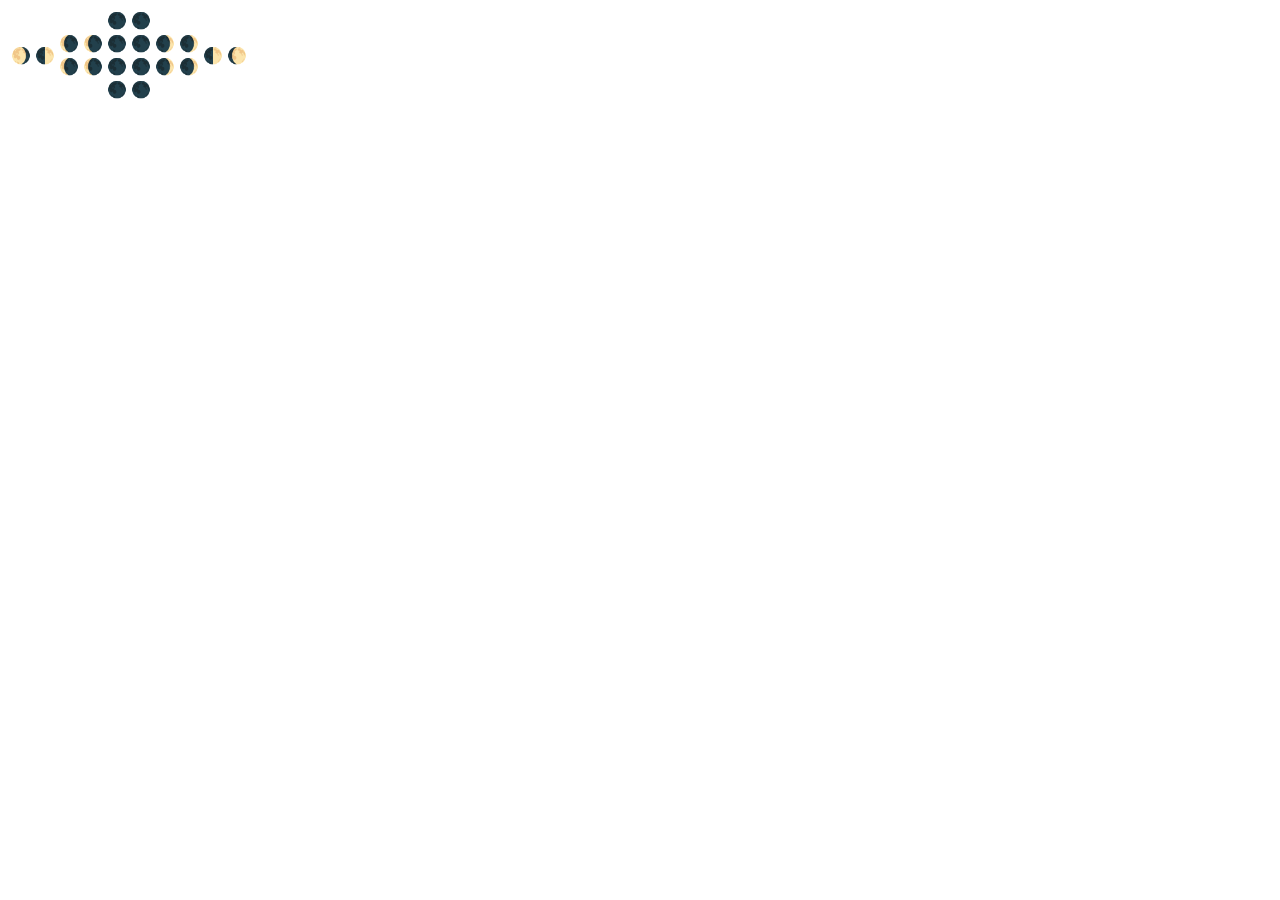
<file: moons.html>
<!DOCTYPE html>
<html>
    <head>
        <style>
            p {
                margin: 0;
            }
        </style>
    </head>
    <body>
        <table>
            <tr>
                <td colspan="4">
                </td>
                <td>
                   <p>&#127761;</p>
                </td>
                <td>
                   <p>&#127761;</p>
                </td>
                <td colspan="4">
                </td>
            </tr>
            <tr>
                <td rowspan="2">
                    <p>&#127766;</p>
                </td>
                <td rowspan="2">
                  <p>&#127763;</p>  
                </td>
                <td>
                   <p>&#127768;</p> 
                </td>
                <td>
                    <p>&#127768;</p>
                </td>
                <td>
                   <p>&#127761;</p>
                </td>
                <td>
                   <p>&#127761;</p>
                </td>
                <td>
                    <p>&#127762;</p>
                </td>
                <td>
                    <p>&#127762;</p>
                </td>
                <td rowspan="2">
                    <p>&#127763;</p>
                </td>
                <td rowspan="2">
                    <p>&#127764;</p>
                </td>
            </tr>
            <tr>
                <td>
                   <p>&#127768;</p> 
                </td>
                <td>
                    <p>&#127768;</p>
                </td>
                <td>
                   <p>&#127761;</p>
                </td>
                <td>
                   <p>&#127761;</p>
                </td>
                <td>
                    <p>&#127762;</p>
                </td>
                <td>
                    <p>&#127762;</p>
                </td>
            </tr>
            <tr>
                <td colspan="4">
                </td>
                <td>
                   <p>&#127761;</p>
                </td>
                <td>
                   <p>&#127761;</p>
                </td>
                <td colspan="4">
                </td>
            </tr>
        </table>
    </body>
</html>
</file>
